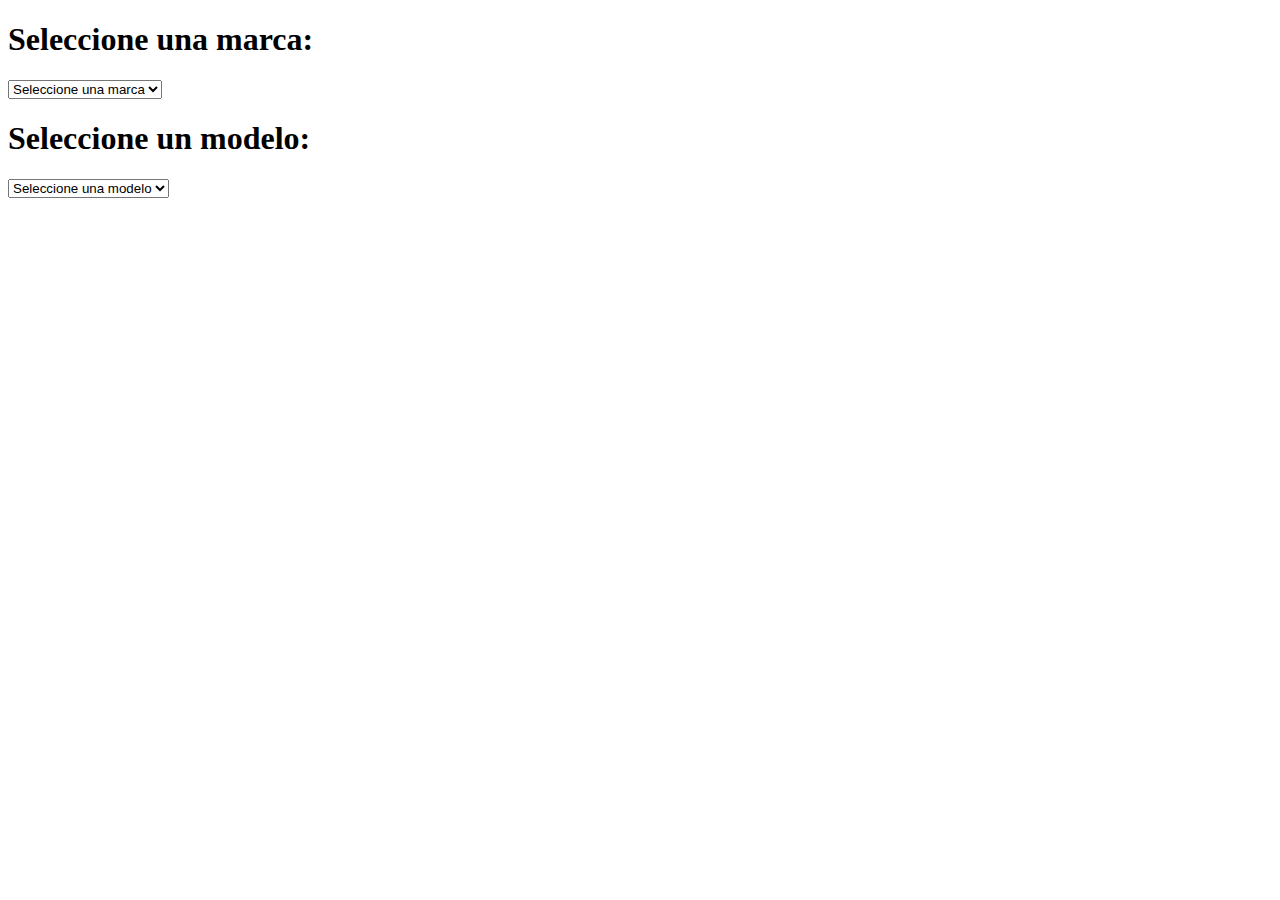
<file: index.html>
<!DOCTYPE html>
<html lang="en">

<head>
    <meta charset="UTF-8">
    <meta name="viewport" content="width=device-width, initial-scale=1.0">
    <title>Marcas de autos</title>
    <link rel="stylesheet" href="styles.css">
</head>

<body>
    <h1>Seleccione una marca:</h1>
    <div id="select-container">
        <select id="marcas">
            <option value="">Seleccione una marca</option>
        </select>
    </div>

    <h1>Seleccione un modelo:</h1>
    <select id="modelos">
        <option value="">Seleccione una modelo</option>
    </select>
    <script src="script.js"></script>
</body>


</html>
</file>
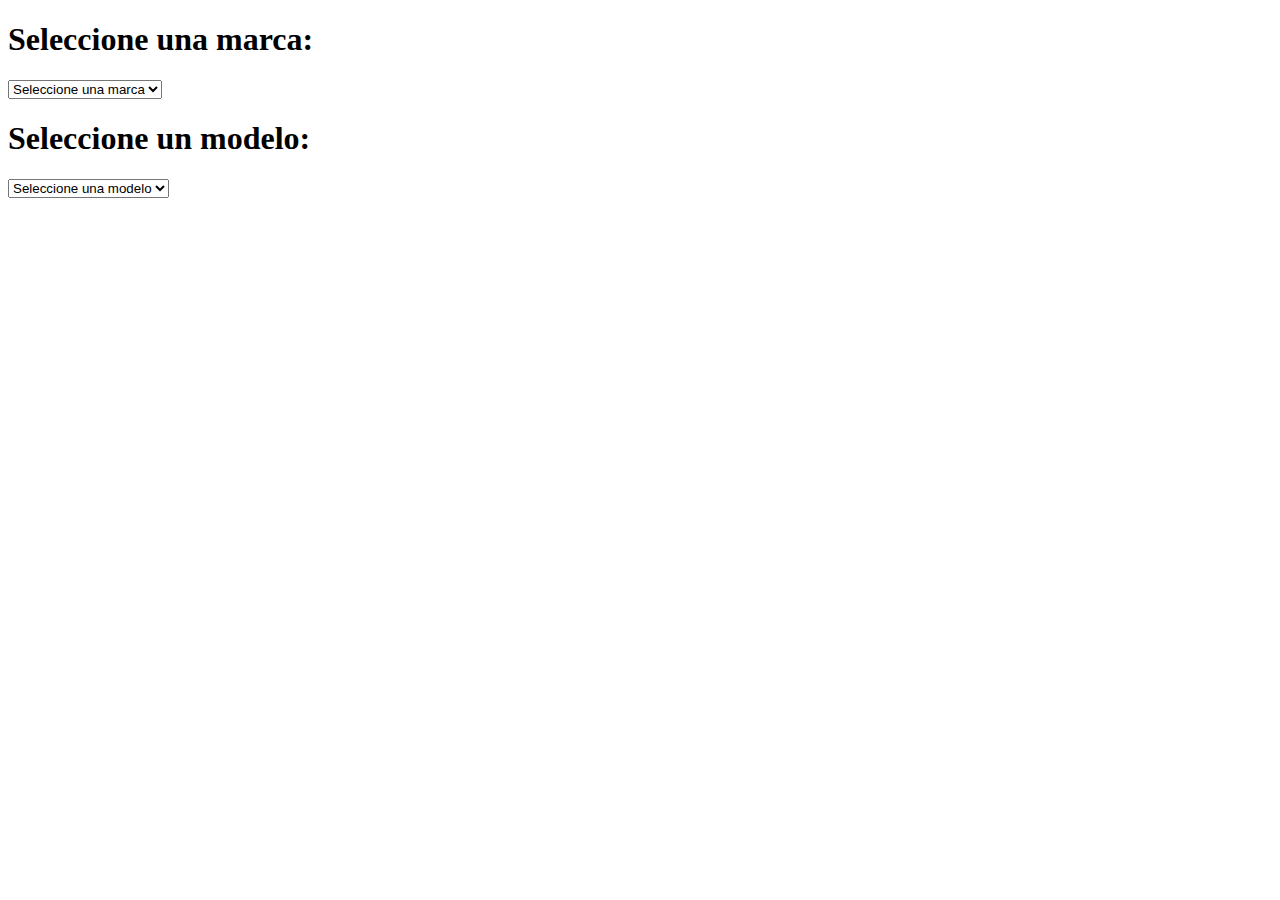
<file: in.html>
<!DOCTYPE html>
<html lang="en">
<head>
    <meta charset="UTF-8">
    <meta name="viewport" content="width=device-width, initial-scale=1.0">
    <title>Marcas e autos</title>
</head>
<body>
    <h1>Seleccione una marca:</h1>
    <div id="select-container">
        <select id="marcas">
            <option value="">Seleccione una marca</option>
        </select>
    </div>

    <h1>Seleccione un modelo:</h1>
    <select id="modelos">
            <option value="">Seleccione una modelo</option>
    </select>

    <script src="script.js"></script>
</body>
</html>
</file>
<file: styles.css>
.is-Toyota{
    background-color: red;
}

.is-Honda{
    background-color: blue;
}

.is-Ford{
    background-color: green;
}
</file>
